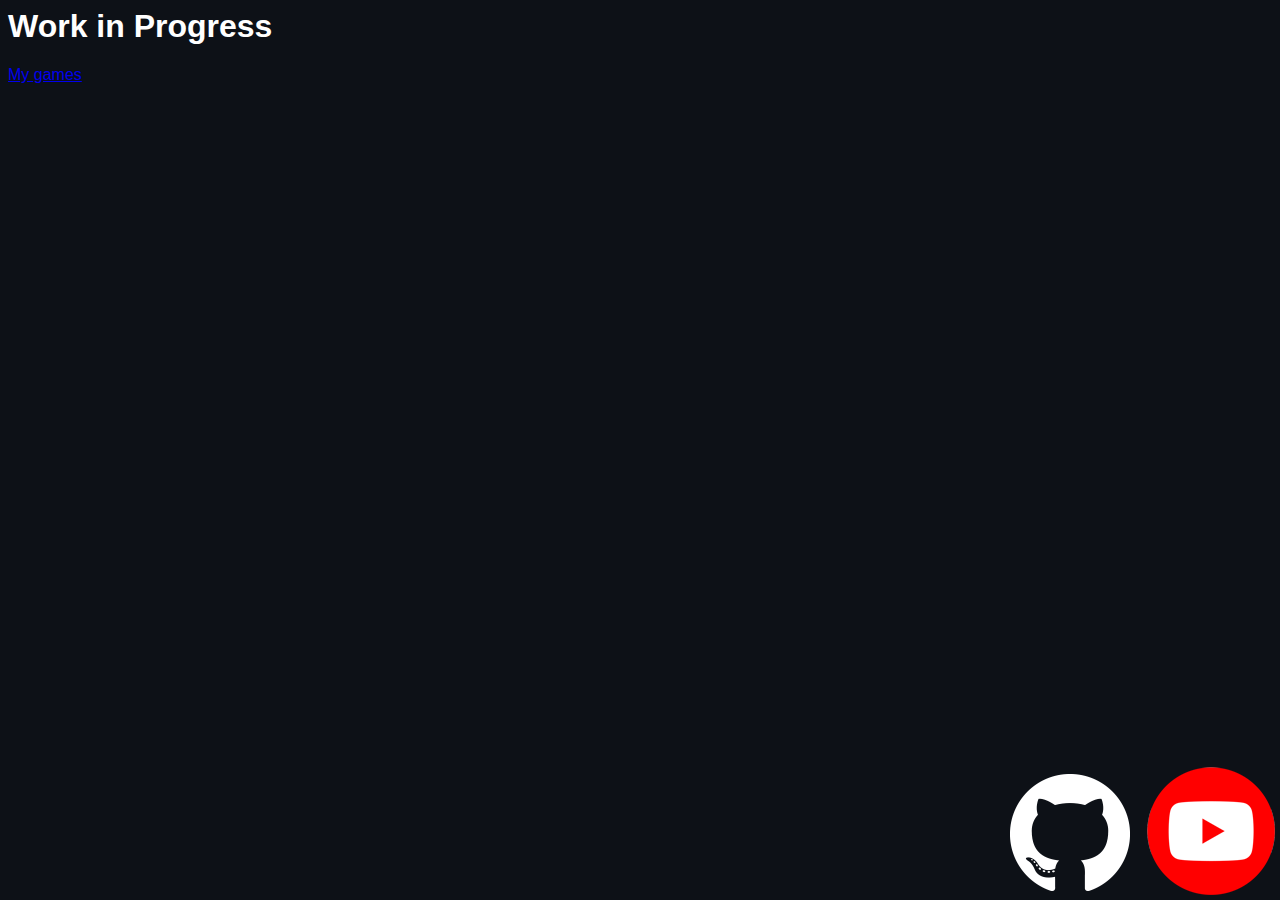
<file: mobile/index.html>
<html lang="en" dir="ltr">
  <head>
    <meta charset="utf-8">
    <title>Blue's website</title>
  </head>
  <body style="background-Color:#0D1117;">
      <h1 style="color:white;">Work in Progress</h1>
      <input type="button" class="youtube" onclick="youtube()"/>
      <input type="button" class="github" onclick="github()"/>
      <a href="games.html">My games</a>
    </body>
  <style>
    *{
    font-family: arial;
    }
    .youtube {
      background-image: url("images/youtube_social_circle_red.png");
      display: block;
      background-color: Transparent;
      border: 0;
      height: 128px;
      width: 128px;
      position: absolute;
      bottom: 5;
      right: 5;
    }
    .github {
      background-image: url("images/GitHub-Mark-Light-120px-plus.png");
      display: block;
      background-color: Transparent;
      border: 0;
      height: 120px;
      width: 120px;
      position: absolute;
      bottom: 7;
      right: 150;
    }
  </style>
  <script type="text/javascript">
  function youtube() {
    window.open("https://www.youtube.com/channel/UCMycX59XGJTQn6pCyekOGYg")
  }
  function github() {
    window.open("https://github.com/BabbyBlue")
  }
  </script>
</html>
</file>
